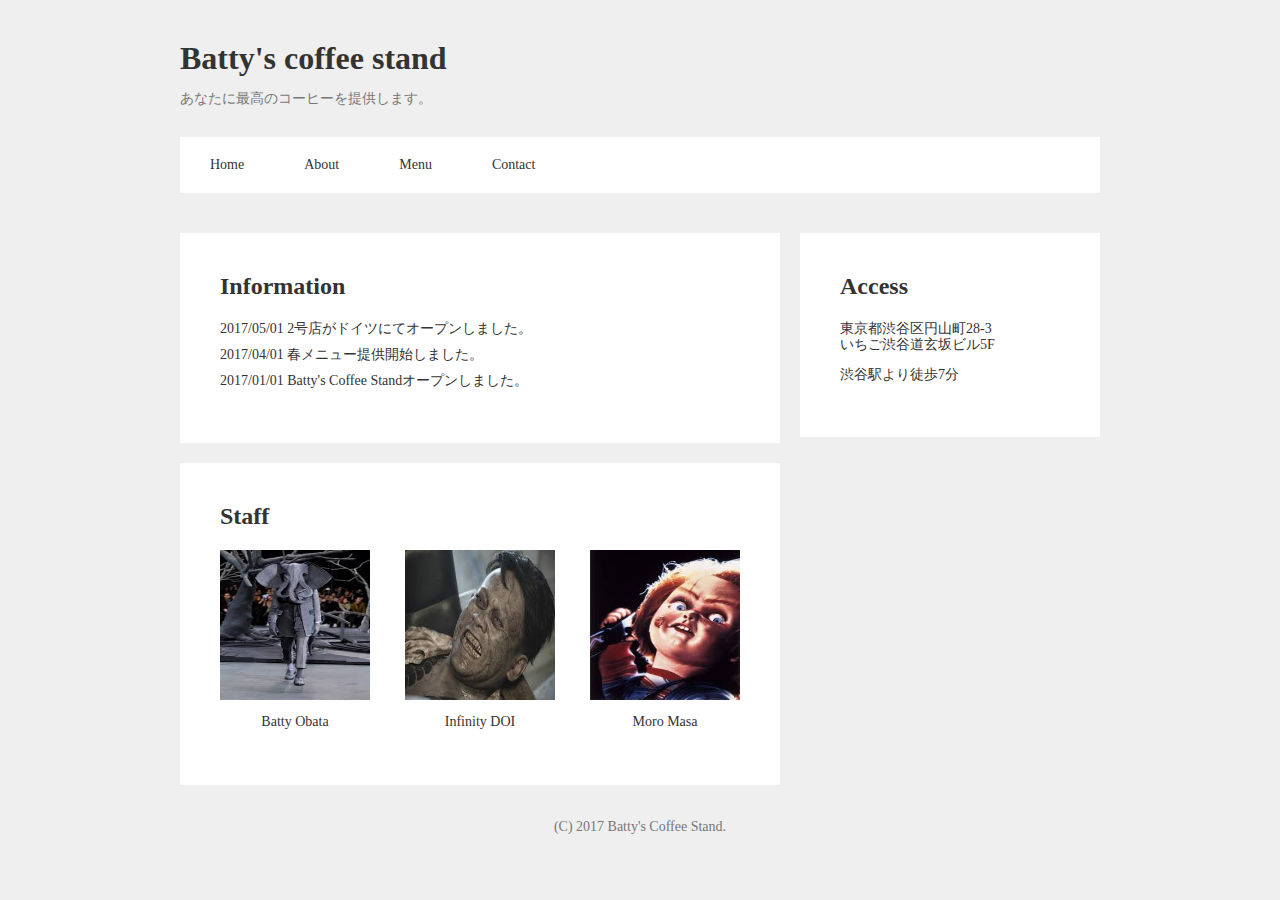
<file: 09/index.html>
<!DOCTYPE HTML>
<html>

<head>
    <meta charset="UTF-8">
    <title>Batty's Coffee Stand</title>
    <link rel="stylesheet" href="css/normalize.css">
    <link rel="stylesheet" href="css/style.css">
</head>

<body>
    <header>
        <div class="container">
            <div class="header-title-area">
                <h1 class="logo">Batty's coffee stand</h1>
                <p class="text-sub">あなたに最高のコーヒーを提供します。</p>
            </div>
            <ul class="header-navigation">
                <li><a href="#">Home</a></li>
                <li><a href="#">About</a></li>
                <li><a href="#">Menu</a></li>
                <li><a href="#">Contact</a></li>
            </ul>
        </div>
    </header>
    <div class="main">
        <div class="container">
            <div class="left-contents">
                <div class="card-contents">
                    <h2 class="text-title">Information</h2>
                    <ul class="information-list">
                        <li>2017/05/01 2号店がドイツにてオープンしました。</li>
                        <li>2017/04/01 春メニュー提供開始しました。</li>
                        <li>2017/01/01 Batty's Coffee Standオープンしました。</li>
                    </ul>
                </div>
                <div class="card-contents">
                    <h2 class="text-title">Staff</h2>
                    <div class="staff-list-area">
                        <div class="staff-list">
                            <img src="./staff_01.jpeg" class="staff-image">
                            <p class="staff-name">Batty Obata</p>
                        </div>
                        <div class="staff-list">
                            <img src="./staff_02.jpeg" class="staff-image">
                            <p class="staff-name">Infinity DOI</p>
                        </div>
                        <div class="staff-list">
                            <img src="./staff_03.jpeg" class="staff-image">
                            <p class="staff-name">Moro Masa</p>
                        </div>
                    </div>
                </div>
            </div>
            <div class="right-contents">
                <div class="card-contents">
                    <h2 class="text-title">Access</h2>
                    <p>東京都渋谷区円山町28-3<br>いちご渋谷道玄坂ビル5F</p>
                    <p>渋谷駅より徒歩7分</p>
                </div>
            </div>
        </div>
    </div>
    <footer>
        <p class="copyright">(C) 2017 Batty's Coffee Stand.</p>
    </footer>
</body>

</html>
</file>
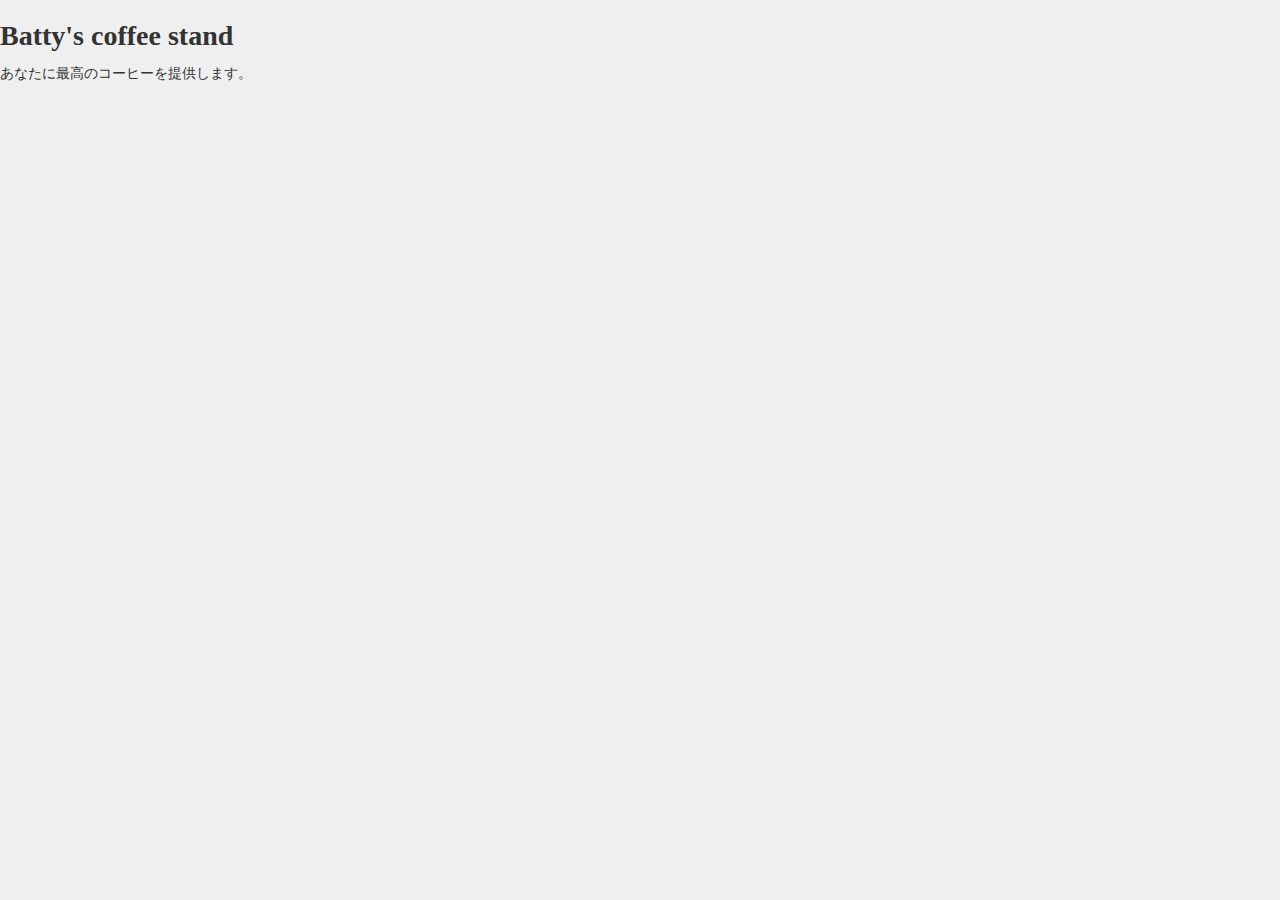
<file: 09/index_exercise.html>
<!DOCTYPE HTML>
<html>

<head>
    <meta charset="UTF-8">
    <title>Batty's Coffee Stand</title>
    <link rel="stylesheet" href="css/normalize.css">
    <link rel="stylesheet" href="css/style_exercise.css">
</head>

<body>
    <header>
        <div class="container">
            <div class="header-title-area">
                <h1 class="logo">Batty's coffee stand</h1>
                <p class="text-sub">あなたに最高のコーヒーを提供します。</p>
            </div>
        </div>
    </header>

</body>

</html>
</file>
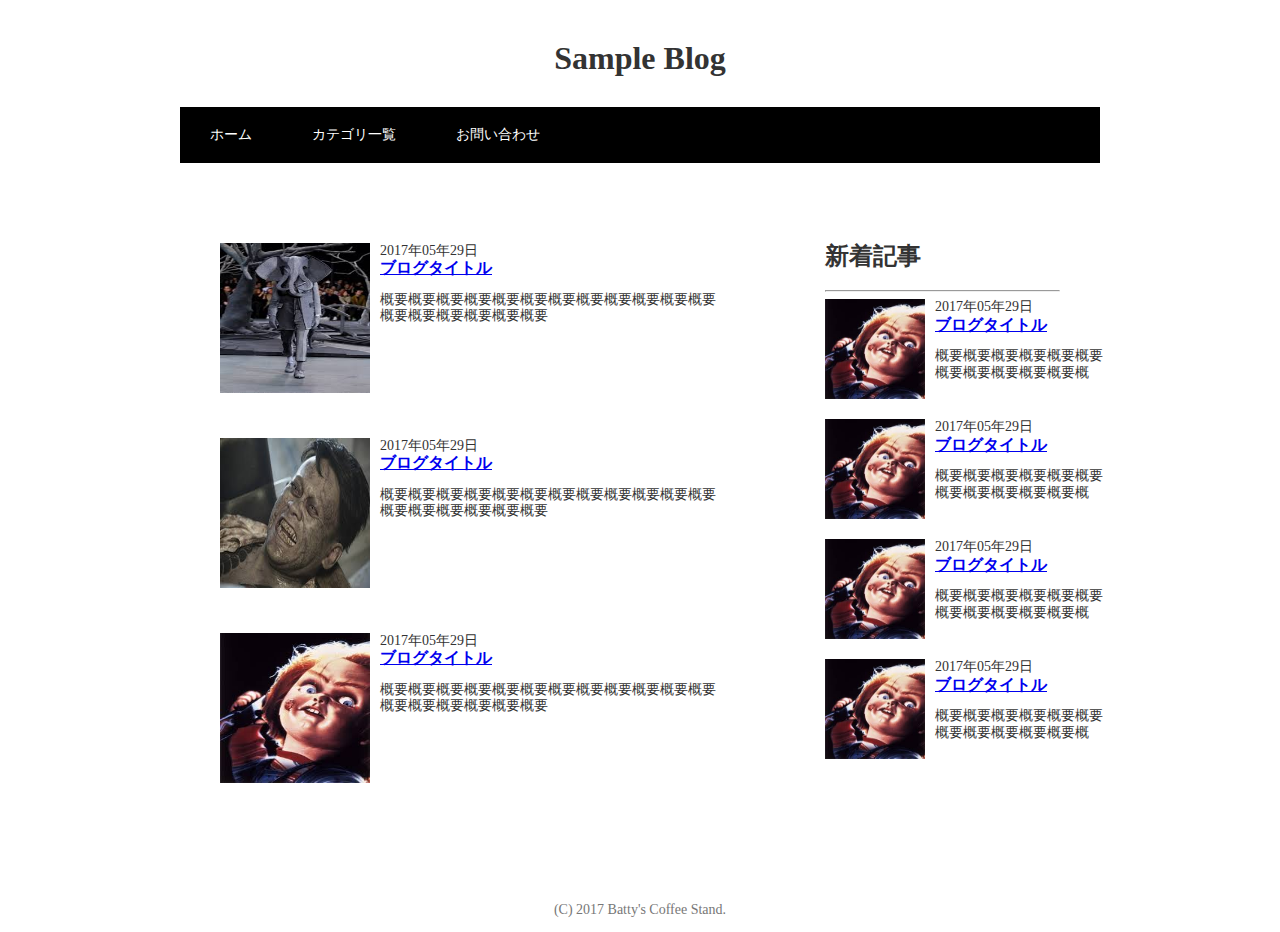
<file: 09/index_lesson.html>
<!DOCTYPE HTML>
<html>

<head>
    <meta charset="UTF-8">
    <title>Batty's Coffee Stand</title>
    <link rel="stylesheet" href="css/normalize.css">
    <link rel="stylesheet" href="css/style_lesson.css">
</head>

<body>
    <header>
        <div class="container">
            <div class="header-title-area">
                <h1 class="logo">Sample Blog</h1>
            </div>
            <ul class="header-navigation">
                <li><a href="#">ホーム</a></li>
                <li><a href="#">カテゴリ一覧</a></li>
                <li><a href="#">お問い合わせ</a></li>
            </ul>
        </div>
    </header>
    <div class="main">
        <div class="container">
            <div class="left-contents">
                <div class="card-contents">
                    <div class="staff-list-area">
                        <div class="staff-list">
                            <div>
                                <img src="./staff_01.jpeg" class="staff-image">
                            </div>
                            <div style="margin-left:10px">
                                2017年05年29日
                                <h3><a href="#">ブログタイトル</a></h3>
                                <p>
                                    概要概要概要概要概要概要概要概要概要概要概要概要<br>
                                    概要概要概要概要概要概要
                                </p>
                            </div>
                        </div>
                        <div class="staff-list">
                            <div>
                                <img src="./staff_02.jpeg" class="staff-image">
                            </div>
                            <div style="margin-left:10px">
                                2017年05年29日
                                <h3><a href="#">ブログタイトル</a></h3>
                                <p>
                                    概要概要概要概要概要概要概要概要概要概要概要概要<br>
                                    概要概要概要概要概要概要
                                </p>
                            </div>
                        </div>
                        <div class="staff-list">
                            <div>
                                <img src="./staff_03.jpeg" class="staff-image">
                            </div>
                            <div style="margin-left:10px">
                                2017年05年29日
                                <h3><a href="#">ブログタイトル</a></h3>
                                <p>
                                    概要概要概要概要概要概要概要概要概要概要概要概要<br>
                                    概要概要概要概要概要概要
                                </p>
                            </div>
                        </div>
                    </div>
                </div>
            </div>
            <div class="right-contents">
                <div class="card-contents">
                    <h2 class="text-title">新着記事</h2>
                    <hr>
                    <div class="blog-list">
                        <div>
                            <img src="./staff_03.jpeg" class="blog-image">
                        </div>
                        <div style="margin-left:10px">
                            2017年05年29日
                            <h3><a href="#">ブログタイトル</a></h3>
                            <p>
                                概要概要概要概要概要概要概要概要概要概要概要概
                            </p>
                        </div>
                    </div>
                    <div class="blog-list">
                        <div>
                            <img src="./staff_03.jpeg" class="blog-image">
                        </div>
                        <div style="margin-left:10px">
                            2017年05年29日
                            <h3><a href="#">ブログタイトル</a></h3>
                            <p>
                                概要概要概要概要概要概要概要概要概要概要概要概
                            </p>
                        </div>
                    </div>
                    <div class="blog-list">
                        <div>
                            <img src="./staff_03.jpeg" class="blog-image">
                        </div>
                        <div style="margin-left:10px">
                            2017年05年29日
                            <h3><a href="#">ブログタイトル</a></h3>
                            <p>
                                概要概要概要概要概要概要概要概要概要概要概要概
                            </p>
                        </div>
                    </div>
                    <div class="blog-list">
                        <div>
                            <img src="./staff_03.jpeg" class="blog-image">
                        </div>
                        <div style="margin-left:10px">
                            2017年05年29日
                            <h3><a href="#">ブログタイトル</a></h3>
                            <p>
                                概要概要概要概要概要概要概要概要概要概要概要概
                            </p>
                        </div>
                    </div>
                </div>
            </div>
        </div>
    </div>
    <footer>
        <p class="copyright">(C) 2017 Batty's Coffee Stand.</p>
    </footer>
</body>

</html>
</file>
<file: 09/css/style.css>
body {
  background-color: #efefef;
  font-size: 14px;
  color: #333;
  margin: 0;
}

h1,h2,h3,h4,h5 {
  margin: 0 0 10px 0;
  padding: 0;
}

header {
  margin-top: 20px;
}

.container {
  width: 920px;
  margin: 0 auto 40px auto;
}

.header-title-area {
  margin-top: 40px;
  margin-bottom: 30px;
}

.logo {
  font-size: 32px;
}
.text-sub {
  color: #777;
}

.header-navigation {
  width: 100%;
  background-color: #fff;
  padding: 20px 0;
}

.header-navigation:after {
  clear: both;
  display: block;
  content: " ";
}

.header-navigation li {
  float: left;
  padding: 0 30px;
  text-align: center;
  list-style-type: none;
}

.header-navigation li a {
  color: #333;
  text-decoration: none;
}

.text-title {
  font-size: 24px;
  font-weight: bold;
  margin-top: 0;
  margin-bottom: 20px;
}

.card-contents {
  padding: 40px;
  display: block;
  margin-bottom: 20px;
  background-color: #fff;
}

.left-contents {
  width: 600px;
  margin-right: 20px;
  float: left;
}

.right-contents {
  width: 300px;
  float: left;
}

.information-list {
  list-style-type: none;
  padding-left: 0;
}

.information-list li {
  margin-bottom: 10px;
}

.staff-list-area:after {
  clear: both;
  display: block;
  content: " ";
}
.staff-list {
  width: 150px;
  margin-right: 35px;
  float: left;
}
.staff-list:last-child {
  margin-right: 0;
}
.staff-image {
  margin-bottom: 10px;
  width: 150px;
  height: 150px;
  display: block;
}
.staff-name {
  text-align: center;
}

.copyright {
  color: #777;
  text-align: center;
}
.main:after {
  clear: both;
  display: block;
  content: " ";
}
</file>
<file: 09/css/style_exercise.css>
body {
  background-color: #efefef;
  font-size: 14px;
  color: #333;
  margin: 0;
}

h1,h2,h3,h4,h5 {
  margin: 0 0 10px 0;
  padding: 0;
}

header {
  margin-top: 20px;
}
</file>
<file: 09/css/style_lesson.css>
body {
  background-color: #ffffff;
  font-size: 14px;
  color: #333;
  margin: 0;
}

h1,h2,h3,h4,h5 {
  margin: 0 0 10px 0;
  padding: 0;
}

header {
  margin-top: 20px;
}

.container {
  width: 920px;
  margin: 0 auto 40px auto;
}

.header-title-area {
  margin-top: 40px;
  margin-bottom: 30px;
}

.logo {
  font-size: 32px;
  text-align:center;
}
.text-sub {
  color: #777;
}

.header-navigation {
  width: 100%;
  background-color: #000000;
  padding: 20px 0;
}

.header-navigation:after {
  clear: both;
  display: block;
  content: " ";
}

.header-navigation li {
  float: left;
  padding: 0 30px;
  text-align: center;
  list-style-type: none;
}

.header-navigation li a {
  color: #ffffff;
  text-decoration: none;
}

.text-title {
  font-size: 24px;
  font-weight: bold;
  margin-top: 0;
  margin-bottom: 20px;
}

.card-contents {
  padding: 40px;
  display: block;
  margin-bottom: 20px;
  background-color: #fff;
}

.left-contents {
  width: 600px;
  margin-right: 5px;
  float: left;
}

.right-contents {
  width: 315px;
  float: left;
}

.information-list {
  list-style-type: none;
  padding-left: 0;
}

.information-list li {
  margin-bottom: 10px;
}

.staff-list-area:after {
  clear: both;
  display: block;
  content: " ";
}
.staff-list {
  width: 500px;
  display:flex;
  margin-right: 35px;
  margin-bottom: 35px;
  /*float: left;*/
}
.staff-list:last-child {
  margin-right: 0;
}
.staff-image {
  margin-bottom: 10px;
  width: 150px;
  height: 150px;
  display: block;
}
.staff-name {
  text-align: center;
}

.copyright {
  color: #777;
  text-align: center;
}
.main:after {
  clear: both;
  display: block;
  content: " ";
}
.blog-list {
  width: 280px;
  display:flex;
  margin-right: 10px;
  margin-bottom: 10px;
  /*float: left;*/
}
.blog-image {
  margin-bottom: 10px;
  width: 100px;
  height: 100px;
  display: block;
}
</file>
